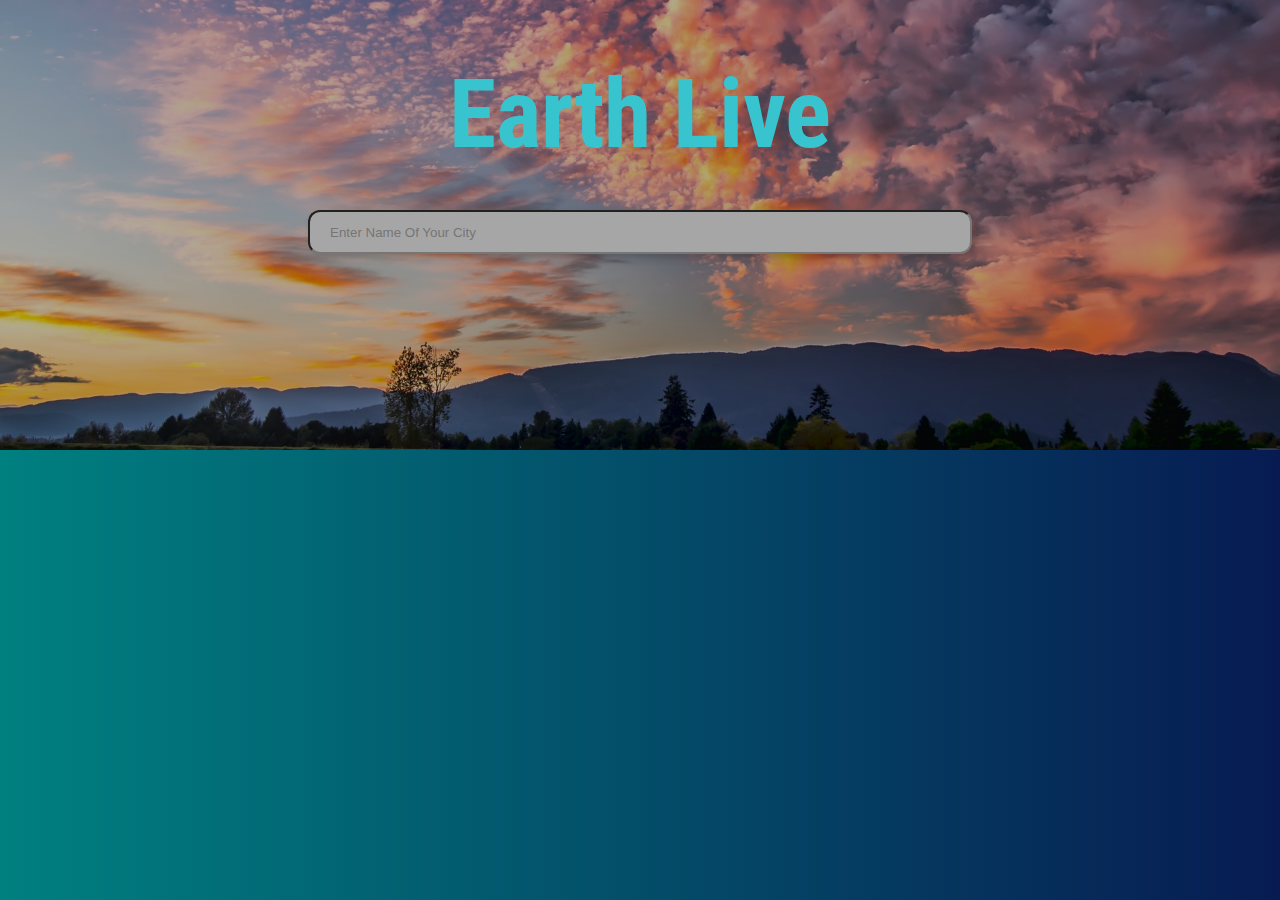
<file: index.html>
<!DOCTYPE html>
<html lang="en">
  <head>
    <meta charset="UTF-8" />
    <meta name="viewport" content="width=device-width, initial-scale=1.0" />
    <title>Earth Live</title>
    <link rel="stylesheet" href="style.css" />
    <link
      href="https://fonts.googleapis.com/css2?family=Roboto+Condensed&display=swap"
      rel="stylesheet"
    />
  </head>
  <body>
    <div class="section">
      <h1 class="mainHeading">Earth Live</h1>
      <div class="cityinput">
        <input
          type="text"
          class="citybox form-control"
          placeholder="Enter Name Of Your City"
        />
        <!--<button type="submit" class="citysubmit">🔎</button>-->
      </div>
      <!--<button class="scroller"><a href="#tocities">Click</a></button>   Button used to scroll down to the cities        !-->
    </div>
    <div class="city_weather">
      <!--<div class="cityName">
        <h1 class="city">%City</h1>
      </div>-->
      <div class="cards">
        <!--<div class="weatherCard grow" id="card1">
          <h1>Current Weather</h1>
          <br /><br />
          <p>
            Temp: %temp% <br /><br />
            Feels Like: %tempfelt%<br /><br />
            Max Temp: %MaxTemp%<br /><br />
            Min Temp: %MinTemp%<br /><br />
            Pressure: %Pressure%<br /><br />
            Humidity: %Humidity%<br /><br />
          </p>
        </div>

        <div class="weatherCard grow" id="card2">
          <h1>Today Evening </h1>
          <br /><br />
          <p>
            Temp: %temp% <br /><br />
            Feels Like: %tempfelt%<br /><br />
            Max Temp: %MaxTemp%<br /><br />
            Min Temp: %MinTemp%<br /><br />
            Pressure: %Pressure%<br /><br />
            Humidity: %Humidity%<br /><br />
          </p>
        </div>

        <div class="weatherCard grow" id="card3">
          <h1>Tomorrow Morning</h1>
          <br /><br />
          <p>
            Temp: %temp% <br /><br />
            Feels Like: %tempfelt%<br /><br />
            Max Temp: %MaxTemp%<br /><br />
            Min Temp: %MinTemp%<br /><br />
            Pressure: %Pressure%<br /><br />
            Humidity: %Humidity%<br /><br />
          </p>
        </div>

        <div class="weatherCard grow" id="card4">
          <h1>Tomorrow Evening</h1>
          <br /><br />
          <p>
            Temp: %temp% <br /><br />
            Feels Like: %tempfelt%<br /><br />
            Max Temp: %MaxTemp%<br /><br />
            Min Temp: %MinTemp%<br /><br />
            Pressure: %Pressure%<br /><br />
            Humidity: %Humidity%<br /><br />
          </p>
        </div>-->
      </div>
    </div>
    <script src="app.js"></script>
  </body>
</html>
</file>
<file: style.css>
* {
    margin: 0;
    padding: 0;
  }

html {
  scroll-behavior: smooth;
}

  body{
      background: white;
       background: linear-gradient(to left, rgba(7,27,82,1) 0%, rgba(0,128,128,1) 100%);
  }
  
h1{
    font-size: 37px;
}

  .section{
      position: relative;
      width: 100%;
      height: 50vh;
      background: linear-gradient(to bottom, rgba(0,0,0,0.3), rgba(0,0,0,0.3)),url('./assets/background2.jpg');
      background-position: center;
      background-repeat: no-repeat;
      background-size: cover;
      display: flex;
      align-items: center;
      justify-content: center;
      overflow: hidden;
  }
  .mainHeading{
      position: absolute;
      font-size: 6rem;
      padding: 20px;
      font-family: 'Roboto Condensed', sans-serif;
      margin: 15px;
      top: 5%  ;
      color: #38c4cf;
  }
  .cityinput{
      position: absolute;
      text-align: center;
      font-size: 4rem;
      top: 35%;
      padding: 10px;
      font-family: 'Roboto Condensed', sans-serif;
      margin: 10px;

  }
  .citybox{
      width: 50vw;
      height: 40px;
      background-color: rgb(167, 166, 166);
      outline: none;
      border-radius: 12px;
      padding-left: 20px;
      box-shadow:4px 4px 8px 0 rgba(0,0,0,.2)
  }
  .citybox:focus{
      box-shadow: 0 0 5px rgba(81, 203, 238, 1);
      border: 1px solid rgba(81, 203, 238, 1);
  }
  .city{
      color: #ffa64d;
      text-align: center;
      margin-top: 20px;
      font-size: 3rem;
  }
  .weatherCard{
      background-color:#9eebcf;
      display:inline-block;
      border-radius:.5rem;
      padding:3rem;
      margin:5px;
  }
  .grow{-moz-osx-font-smoothing:grayscale;-webkit-backface-visibility:hidden;backface-visibility:hidden;-webkit-transform:translateZ(0);transform:translateZ(0);transition:-webkit-transform .25s ease-out;transition:transform .25s ease-out;transition:transform .25s ease-out,-webkit-transform .25s ease-out}
  .grow:focus,.grow:hover
  {-webkit-transform:scale(1.05);transform:scale(1.05)}
  .grow:active{-webkit-transform:scale(.9);transform:scale(.9)}

  .cards{
      display: grid;
      grid-template-columns: repeat(auto-fill,minmax(300px,1fr));
      justify-items: stretch;
      grid-gap: 0px;
      padding-bottom: 42px;
      padding-top: 40px;
      background-position: center;
      background-size: cover;
  }
</file>
